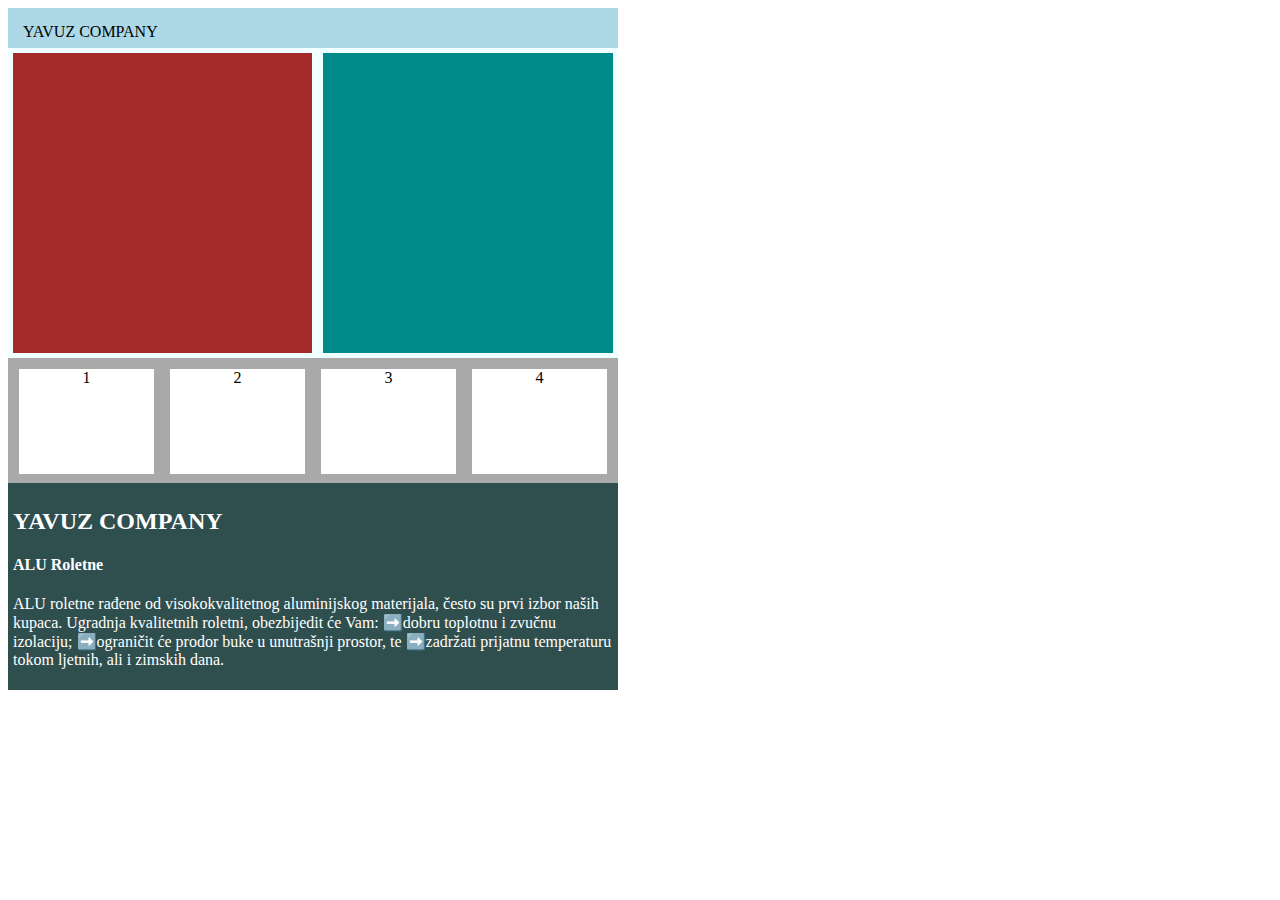
<file: drugaZadaca.html>
<!DOCTYPE html>
<html>
<head>
<title>Dzenana</title>
</head>
<style>
.header {
  width: 580px;
  background-color: lightblue;
  height: 10px;
  padding: 15px;
  
  
}

.wrapper{
  padding: 5px;
  width: 600px;
  height: 300px;
  background-color: azure;
  
}

.kockabrown {
 
  height: 300px;
  width: 299px;
  background-color: brown;
  float: left;  
  
}
.kockadarkcyan {
  
  height: 300px;
  width: 290px;
  background-color: darkcyan;
  float:right;

}

.sekcija1{
  width: 600px;
  background-color: darkgray;
  height: 115px;
  padding:5px;

    
}

.kocka {
  text-align:center ;
  height: 105px;
  width: 135px;
  display: inline-block;
  margin:6px;
  background-color: white;
	

}
.tekstOpis {
 padding:5px;
 width:600px;
 background-color:darkslategray;
 color: white;
 
}
</style>

<body>
<div class="header">YAVUZ COMPANY</div>
<div class="wrapper">
<div class="kockabrown"></div>
<div class="kockadarkcyan"></div>
</div>
<div class="sekcija1">
<div class="kocka">1</div>
<div class="kocka">2</div>
<div class="kocka">3</div>
<div class="kocka">4</div>
</div>
<div class="tekstOpis">
<h2>YAVUZ COMPANY</h2>
<h4>ALU Roletne</h4>
<p>ALU roletne rađene od visokokvalitetnog aluminijskog materijala, često su prvi izbor naših kupaca. Ugradnja kvalitetnih roletni, obezbijedit će Vam:
➡️dobru toplotnu i zvučnu izolaciju;
➡️ograničit će prodor buke u unutrašnji prostor, te 
➡️zadržati prijatnu temperaturu tokom ljetnih, ali i zimskih dana.</p>
</div>
</body>
</html>
</file>
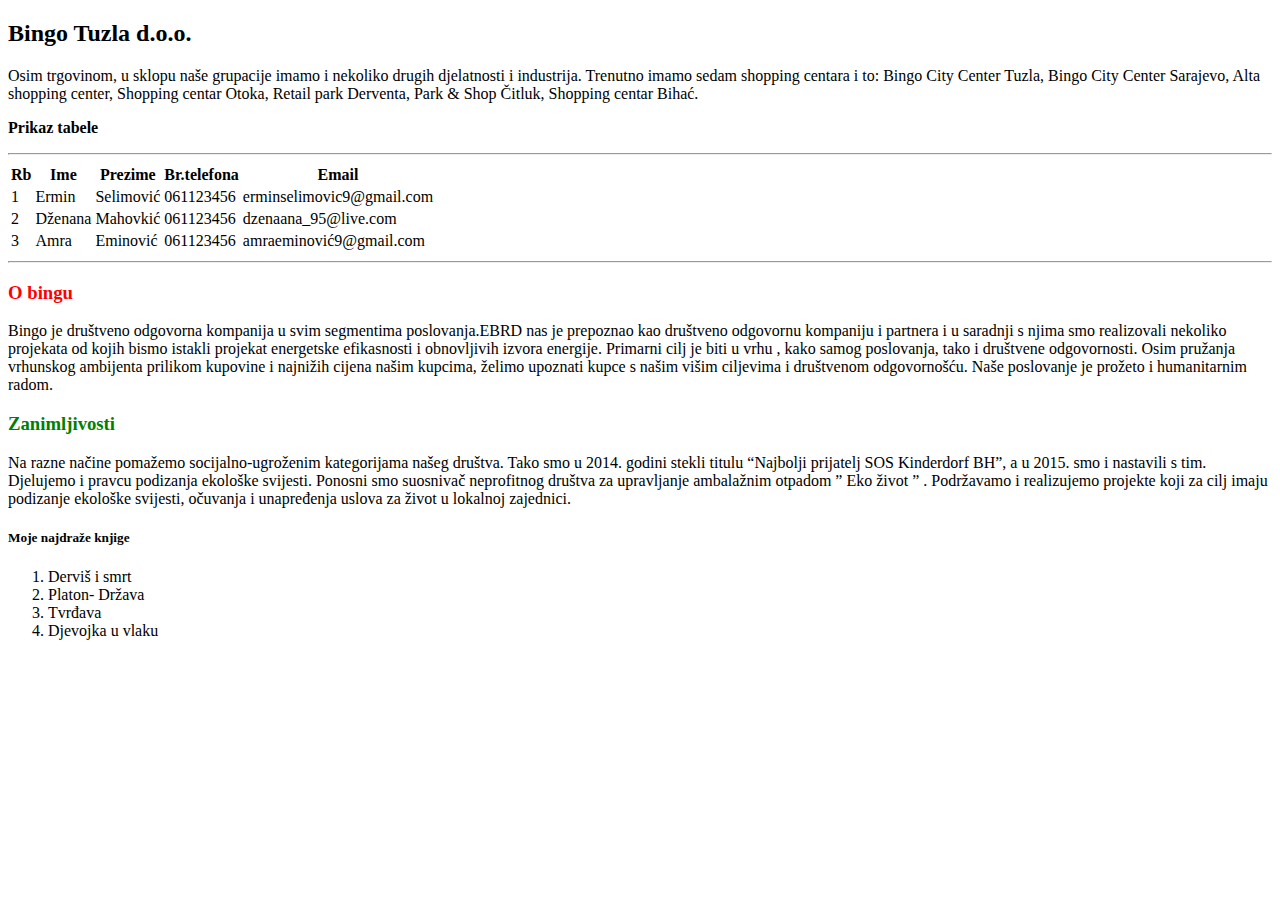
<file: zadaca/prvazadaca.html>
<!DOCTYPE html>
<html>
<head>
</head>
</html>
<body>
<h2> Bingo Tuzla d.o.o.</h2>
<p> Osim trgovinom, u sklopu naše grupacije imamo i nekoliko drugih djelatnosti i industrija. Trenutno imamo sedam shopping centara i to: Bingo City Center Tuzla, Bingo City Center Sarajevo, Alta shopping center, Shopping centar Otoka, Retail park Derventa, Park & Shop Čitluk, Shopping centar Bihać. </p>
<p> <strong> Prikaz tabele </strong> </p>
<hr>
<table>
<tr>
	<th> <strong>Rb</strong></th>
	<th> <strong>Ime</strong></th>
	<th> <strong>Prezime</strong></th>
	<th> <strong>Br.telefona</strong></th>
	<th> <strong>Email</strong></th>
	</tr>

		
	
<tr>
	<td>1</td>
	<td>Ermin</td>
	<td>Selimović</td>
	<td>061123456</td>
	<td>erminselimovic9@gmail.com</td>
	</tr>
	
	<tr>
	<td>2</td>
	<td>Dženana</td>
	<td>Mahovkić</td>
	<td>061123456</td>
	<td>dzenaana_95@live.com</td>
	</tr>

<tr>
	<td>3</td>
	<td>Amra</td>
	<td>Eminović</td>
	<td>061123456</td>
	<td>amraeminović9@gmail.com</td>
	</tr>
	
	</table>
	<hr>
	
		
		<h3> <p style="color:red;" > O bingu </p> </h3>
		
		<p>Bingo je društveno odgovorna kompanija u svim segmentima poslovanja.EBRD nas je prepoznao kao društveno odgovornu kompaniju i partnera i u saradnji s njima smo realizovali nekoliko projekata od kojih bismo istakli projekat energetske efikasnosti i obnovljivih izvora energije. Primarni cilj je biti u vrhu , kako samog poslovanja, tako i društvene odgovornosti. Osim pružanja vrhunskog ambijenta prilikom kupovine i najnižih cijena našim kupcima, želimo upoznati kupce s našim višim ciljevima i društvenom odgovornošću. Naše poslovanje je prožeto i humanitarnim radom.</p>
		
		
		<h3><p style="color:green;" > Zanimljivosti</p> </h3>
		
		
		<p>Na razne načine pomažemo socijalno-ugroženim kategorijama našeg društva. Tako smo u 2014. godini stekli titulu “Najbolji prijatelj SOS Kinderdorf BH”, a u 2015. smo i nastavili s tim. Djelujemo i pravcu podizanja ekološke svijesti. Ponosni smo suosnivač neprofitnog društva za upravljanje ambalažnim otpadom ” Eko život ” . Podržavamo i realizujemo projekte koji za cilj imaju podizanje ekološke svijesti, očuvanja i unapređenja uslova za život u lokalnoj zajednici.</p>
		
		<h5>Moje najdraže knjige</h5>
		<ol>
		<li>Derviš i smrt</li>
		<li>Platon- Država</li>
		<li>Tvrđava</li>
		<li>Djevojka u vlaku</li>
		</ol>
		
		</body>
</file>
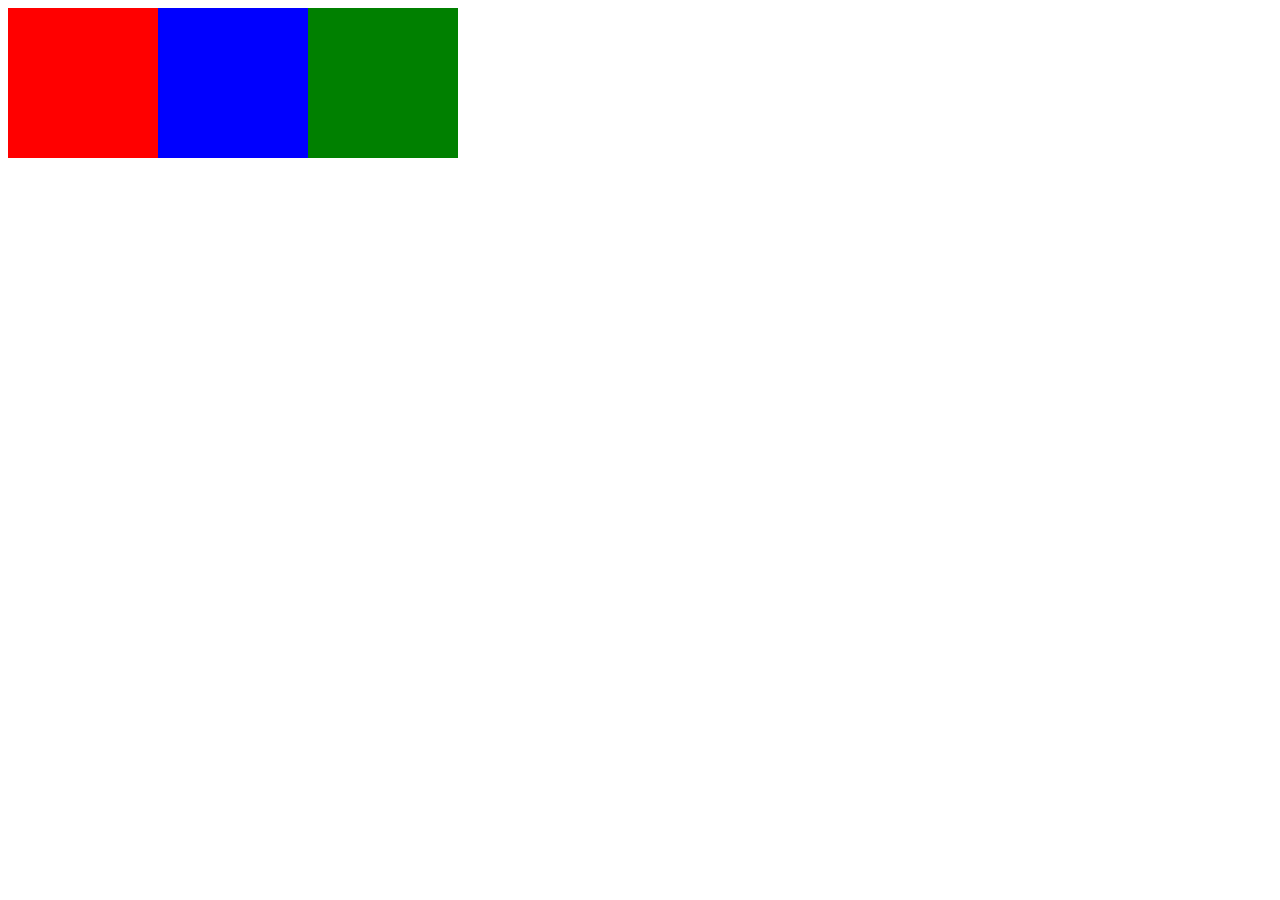
<file: zadaciNaCasu/drugiCas.html>
<!DOCTYPE html>
<html>
  <head>
    <title>Naslov web stranice</title>
<meta charset="utf-8">
<style>
.holder{
	display:flex;
	width:450px;
	height:150px;

	
	
	
}
.kvadrat{
	
	flex-grow:1;

}
.red{background-color:red;}
.blue{background-color:blue;}
.green{background-color:green;}



</style>
  </head>
  <body>

<div class="holder">
<div class="kvadrat red"></div>
<div class="kvadrat blue"></div>
<div class="kvadrat green"></div>
</div>
  </body>
</html>
</file>
